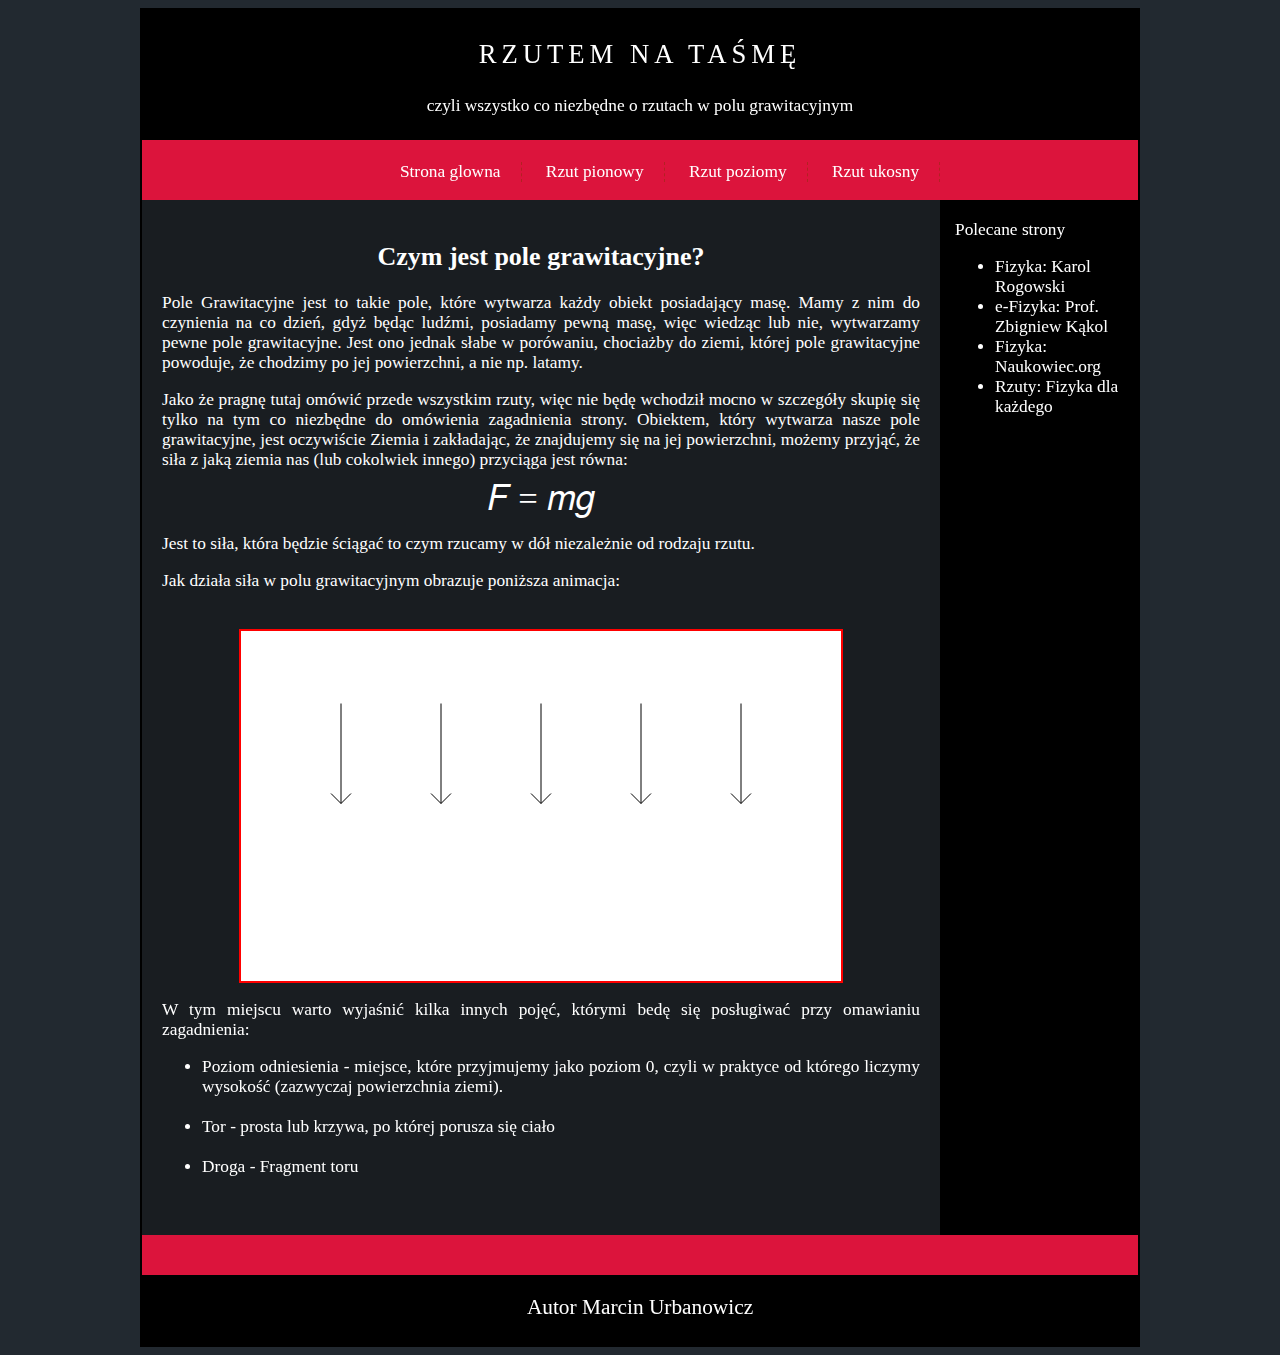
<file: Project1/index.html>
<!DOCTYPE html>
<html lang="pl">
<head>
    <title>Rzutem na taśmę</title> 
    <link rel="stylesheet" href="style.css">
    <script src="https://ajax.googleapis.com/ajax/libs/jquery/3.5.1/jquery.min.js"></script>
    <script type="text/javascript" src="script.js"></script>
    <meta charset="utf-8">
</head>
<body onload="main()">
    <div id="all">
        <header>
            <div id="mainHeader">
                <p>Rzutem na taśmę</p>
                <p>czyli wszystko co niezbędne o rzutach w polu grawitacyjnym</p>
            </div>
        </header>
        <nav>
            <div class="separator" id="menu">
                <ul id="menuList">
                    <li><a onclick="main()">Strona glowna</a></li>
                    <li><a onclick="pion()">Rzut pionowy</a></li>
                    <li><a onclick="poziom()">Rzut poziomy</a></li>
                    <li><a onclick="ukos()">Rzut ukosny</a></li>
                </ul>
            </div>
        </nav>
        <article><div id="content"></div></article>
        <aside>
            <div id="rightSide">
                Polecane strony
                <ul>
                    <li><a onclick="page1()">Fizyka: Karol Rogowski</a></li>
                    <li><a onclick="page2()">e-Fizyka: Prof. Zbigniew Kąkol</a></li>
                    <li><a onclick="page3()">Fizyka: Naukowiec.org</a></li>
                    <li><a onclick="page4()">Rzuty: Fizyka dla każdego</a></li>
                </ul>
            </div>
        </aside>
        <div class="separator"></div>
        <footer>
            <div id="bottomFooter">
                Autor Marcin Urbanowicz
            </div>
        </footer>
    </div>
</body>
</html>
</file>
<file: Project1/style.css>
body{
    background-color:#222930;
    color: white;
    font-family: 'Verdana';
    font-size: 13pt;
}
#all{
    width: 996px;
    margin-left: auto;
    margin-right: auto;
    border: 2px solid black;
}
#mainHeader{
    height: 118px;
    text-align: center;
    padding-top: 2px;
    padding-bottom: 10px;
    background-color: black;
}
#mainHeader > p:first-child{
    letter-spacing: 5px;
    text-transform: uppercase;
    font-size: 20pt;
}
.separator{
    height: 40px;
    background-color: crimson;
    clear: both;
}
#menu{
    height: 50px;
    padding: 5px;
    text-align: center;
}
#menuList >li
{
    display: inline-block;
    padding-left: 20px;
    padding-right: 20px;
    border-right: 1px;
    border-right-style: dashed;
    border-right-color: firebrick;
}
#menu a:hover{
    color: darkred;
}
#content{
    padding: 20px;
    width: 758px;
    min-height: 460px;
    background-color: #191d21;
    float: left;
    text-align: justify;
}
#content >h2{
    text-align: center;
}
#content > canvas{
    background-color: white;
    border: 2px solid red;
    padding-left: 0;
    padding-right: 0;
    margin-left: auto;
    margin-right: auto;
    display: block;
}
#mth{
    font-size: 26pt;
}
#rightSide{
    float: left;
    padding: 15px;
    padding-top: 20px;
    padding-bottom: 20px;
    min-height: 470px;
    width: 168px;
    background-color: black;
}
#rightSide > li{
    padding-top: 20px;
}

#rightSide a:hover{
    color: firebrick ;
}
#bottomFooter{
    height: 50px;
    background-color: black;
    text-align: center;
    font-size: 16pt;
    padding-top: 20px;
}
</file>
